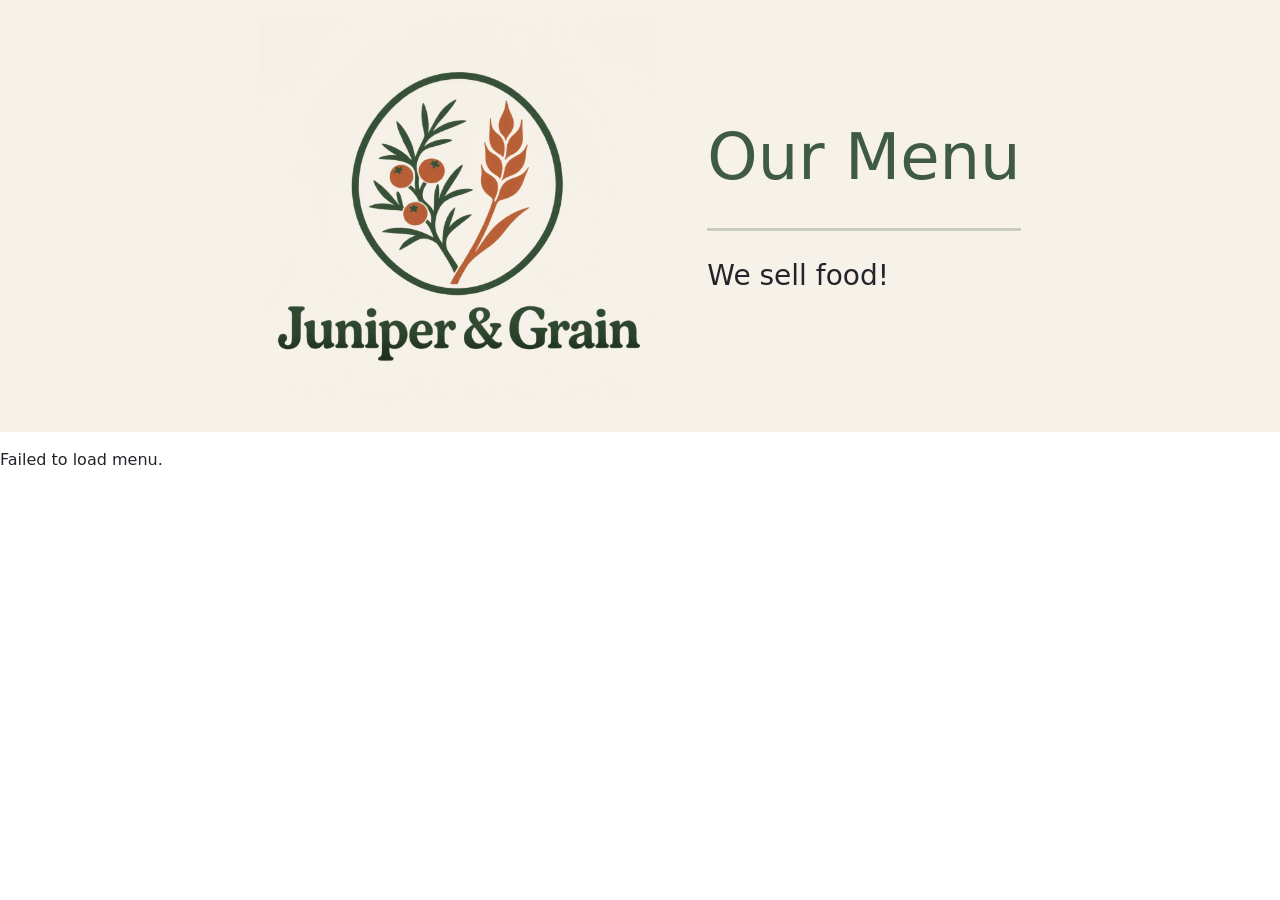
<file: index.html>
<!doctype html>
<html lang="en">
<head>
  <meta charset="utf-8">
  <meta name="viewport" content="width=device-width, initial-scale=1">
  <title>Menu | Juniper & Grain</title>
  <link href="https://cdn.jsdelivr.net/npm/bootstrap@5.3.3/dist/css/bootstrap.min.css" rel="stylesheet">
  <link rel="stylesheet" href="style.css">
  <script src="script.js" defer></script>
</head>
<body>
  
<header>
  <div class="container gap-5 d-flex align-items-center justify-content-center gap-4 p-3 mb-3">
    <img
        class=" logo"
        src="img/logo.png"
        alt="Juniper & Grain logo"
    >
    <div class="text-center d-flex flex-column gap-2">
    <h1 class="fs-1 sage-font">Our Menu</h1>
    <hr>
    <p class="fs-3 text-start">We sell food!</p>
    </div>
    </div>
</header>



  <main>
    <!-- Your script builds one button per category in here. -->
    <nav id="filters"></nav>

    <!-- Loading and error messages go here. -->
    <p id="status"></p>

    <!-- Your script builds the category headings and item cards in here. -->
    <section id="menu"></section>
  </main>
  <script src="https://cdn.jsdelivr.net/npm/bootstrap@5.3.3/dist/js/bootstrap.bundle.min.js"></script>
</body>
</html>
</file>
<file: style.css>
/* Juniper & Grain brand colors, from the client brief */
:root {
  --sage: #3f5a46;
  --terracotta: #c8693f;
  --cream: #f7f2e9;
  --espresso: #2b211c;
}
html {
  color: var(--sage);
}
/* Your styles go below. */
.sold-out {
  opacity: 0.5 !important;
}
.logo {
  width: 400px;
  height: auto;
}
.spinner {
  width: 3rem;
  height: 3rem;
}
.btn-primary {
  background-color: var(--sage);
  border-color: var(--sage);
}
.bg-danger {
  background-color: var(--terracotta) !important;
  color: var(--cream) !important;
}
.sage {
  background-color: var(--sage);
  color: white;
}
.sage-font {
  color: var(--sage);
}
.terracotta {
  background-color: var(--terracotta);
  color: white;
}
header {
  background-color: var(--cream);
}
.espresso {
  background-color: var(--espresso);
  color: white;
}
.fs-1 {
  font-size: 4rem !important;
}
hr {
  border-top: 3px solid var(--sage) !important;
}
.header {
  color: var(--sage);
  font-size: 2rem;
}
.spinner-border {
height: 3rem;
width: 3rem;
}
</file>
